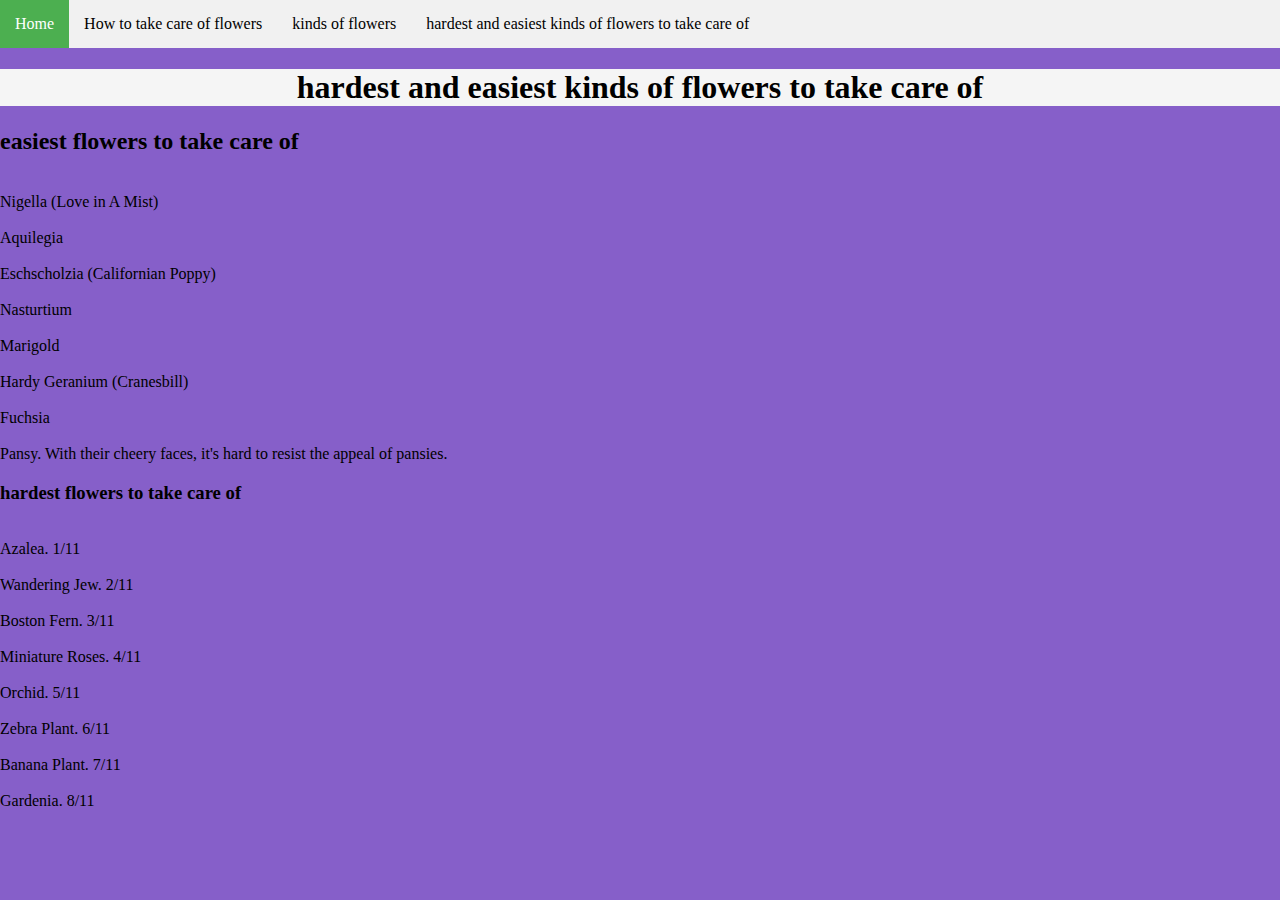
<file: page3.html>
<!DOCTYPE html>
<html>
<head>
    <meta charset="utf-8">
    <meta http-equiv="X-UA-Compatible" content="IE=edge">
    <meta name="viewport" content="width=device-width, initial-scale=1.0">
    <title>Roth is Rad</title>
    <link rel="stylesheet" href="main.css">
<style>

body { background-color:rgb(134, 95, 201); }

h1 { text-align: center;
}

h1 {
            background-color: rgb(245, 245, 245);
        }
        
        .red {
            background-color: rgb(255, 0, 0);


</style>
</head>
<body>
    <!--Menu Bar-->
    <div>
        <ul class="sidenav">
            <li><a class="active" href="index.html">Home</a></li>
            <li><a href="page1.html">How to take care of flowers</a></li>
            <li><a href="page2.html">kinds of flowers</a></li>
            <li><a href="page3.html">hardest and easiest kinds of flowers to take care of</a></li>
        </ul>
    </div>
    <h1>hardest and easiest kinds of flowers to take care of</h1>



<h2>easiest flowers to take care of</h2>
<p><br>Nigella (Love in A Mist)</br>
<br>Aquilegia</br>
<br>Eschscholzia (Californian Poppy)</br>
<br>Nasturtium</br>
<br>Marigold</br>
<br>Hardy Geranium (Cranesbill)</br>
<br>Fuchsia</br>
<br>Pansy. With their cheery faces, it's hard to resist the appeal of pansies.</br></p>
<h3>hardest flowers to take care of</h3>
<p><br>Azalea. 1/11</br>
<br>Wandering Jew. 2/11</br>
<br>Boston Fern. 3/11</br>
<br>Miniature Roses. 4/11</br>
<br>Orchid. 5/11</br>
<br>Zebra Plant. 6/11</br>
<br>Banana Plant. 7/11</br>
<br>Gardenia. 8/11</br></p>
</body>

</html>
</file>
<file: main.css>
body {margin: 0;}
/* Navigation Bar */
ul.sidenav {
  list-style-type: none;
  margin: 0;
  padding: 0;
  width: 25%;
  background-color: #f1f1f1;
  position: fixed;
  height: 100%;
  overflow: auto;
}

ul.sidenav li a {
  display: block;
  color: #000;
  padding: 8px 16px;
  text-decoration: none;
}
 
ul.sidenav li a.active {
  background-color: #4CAF50;
  color: white;
}

ul.sidenav li a:hover:not(.active) {
  background-color: #555;
  color: white;
}

div.content {
  margin-left: 25%;
  padding: 1px 16px;
  height: 1000px;
}

@media screen and (max-width: 9000px) {
  ul.sidenav {
    width: 100%;
    height: auto;
    position: relative;
  }
  
  ul.sidenav li a {
    float: left;
    padding: 15px;
  }
  
  div.content {margin-left: 0;}
}

@media screen and (max-width: 400px) {
  ul.sidenav li a {
    text-align: center;
    float: none;
  }
/* Navigation Bar End */
</file>
